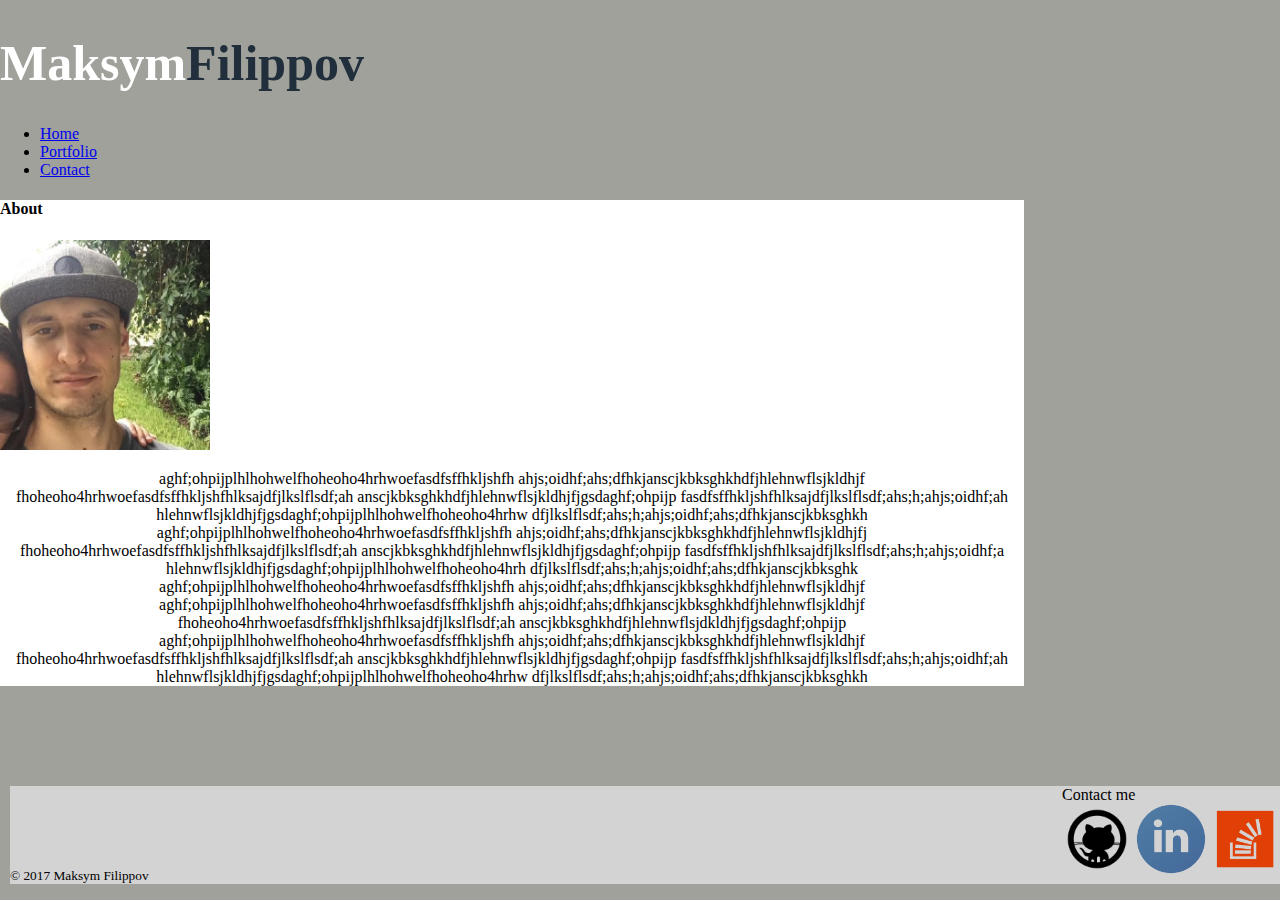
<file: index.html>
<!DOCTYPE html>
<html lang="en">

<head>


  <title>Document</title>
  <link rel="stylesheet" href="https://maxcdn.bootstrapcdn.com/bootstrap/4.0.0-beta/css/bootstrap.min.css" integrity="sha384-/Y6pD6FV/Vv2HJnA6t+vslU6fwYXjCFtcEpHbNJ0lyAFsXTsjBbfaDjzALeQsN6M"
    crossorigin="anonymous">
  <link rel="stylesheet" href="assets/css/style.css">
  

</head>

<body>

  <header>



    <nav class="navbar navbar-dark bg-dark ">
      <h1 style="color:white">Maksym<span class="badge badge-light">Filippov</span></h1>
      <ul class="nav justify-content-end">
        <li class="nav-item">
          <a class="nav-link disabled" href="index.html">Home</a>
        </li>
        <li class="nav-item">
          <a class="nav-link disabled" href="portfolio.html">Portfolio</a>
        </li>
        <li class="nav-item">
          <a class="nav-link disabled" href="contact.html">Contact</a>
        </li>

      </ul>


  </header>
  <!-- container -->



  <div class="container">
    <div class="row">
      <div id="about" class="col-lg-8 justify-content-center">
        <h4>About</h4>

        <div class="pull-left">
          
          <img id="profile-image" src="assets/profile.jpeg" width="210px" height="210px">


          <p class="text"> aghf;ohpijplhlhohwelfhoheoho4hrhwoefasdfsffhkljshfh ahjs;oidhf;ahs;dfhkjanscjkbksghkhdfjhlehnwflsjkldhjf fhoheoho4hrhwoefasdfsffhkljshfhlksajdfjlkslflsdf;ah
            anscjkbksghkhdfjhlehnwflsjkldhjfjgsdaghf;ohpijp fasdfsffhkljshfhlksajdfjlkslflsdf;ahs;h;ahjs;oidhf;ah hlehnwflsjkldhjfjgsdaghf;ohpijplhlhohwelfhoheoho4hrhw
            dfjlkslflsdf;ahs;h;ahjs;oidhf;ahs;dfhkjanscjkbksghkh aghf;ohpijplhlhohwelfhoheoho4hrhwoefasdfsffhkljshfh ahjs;oidhf;ahs;dfhkjanscjkbksghkhdfjhlehnwflsjkldhjfj
            fhoheoho4hrhwoefasdfsffhkljshfhlksajdfjlkslflsdf;ah anscjkbksghkhdfjhlehnwflsjkldhjfjgsdaghf;ohpijp fasdfsffhkljshfhlksajdfjlkslflsdf;ahs;h;ahjs;oidhf;a
            hlehnwflsjkldhjfjgsdaghf;ohpijplhlhohwelfhoheoho4hrh dfjlkslflsdf;ahs;h;ahjs;oidhf;ahs;dfhkjanscjkbksghk aghf;ohpijplhlhohwelfhoheoho4hrhwoefasdfsffhkljshfh
            ahjs;oidhf;ahs;dfhkjanscjkbksghkhdfjhlehnwflsjkldhjf aghf;ohpijplhlhohwelfhoheoho4hrhwoefasdfsffhkljshfh ahjs;oidhf;ahs;dfhkjanscjkbksghkhdfjhlehnwflsjkldhjf
            fhoheoho4hrhwoefasdfsffhkljshfhlksajdfjlkslflsdf;ah anscjkbksghkhdfjhlehnwflsjdkldhjfjgsdaghf;ohpijp aghf;ohpijplhlhohwelfhoheoho4hrhwoefasdfsffhkljshfh
            ahjs;oidhf;ahs;dfhkjanscjkbksghkhdfjhlehnwflsjkldhjf fhoheoho4hrhwoefasdfsffhkljshfhlksajdfjlkslflsdf;ah anscjkbksghkhdfjhlehnwflsjkldhjfjgsdaghf;ohpijp
            fasdfsffhkljshfhlksajdfjlkslflsdf;ahs;h;ahjs;oidhf;ah hlehnwflsjkldhjfjgsdaghf;ohpijplhlhohwelfhoheoho4hrhw dfjlkslflsdf;ahs;h;ahjs;oidhf;ahs;dfhkjanscjkbksghkh

          </p>
        </div>
      </div>
      <div class="col align-self-start mt-1">
        <div class="row col-sm-offset-2" style="float: right ">
          <div class="col-sm-4-m7">
            <div class="card blue-grey darken-1">
              <div class="card-content white-text">
                <span class="card-title">Contact me</span>

              </div>
              <div class="card-action">
                <a href="https://www.github.com" target="_blank"> <img src="assets/github1600.png" width="70px" height="70px" alt="github"></a>
                <a href="https://www.linkedin.com" target="_blank"> <img src="assets/link.png" width="70px" height="70px" alt="linkedIn"></a>
                <a href="https://www.stackoverflow.com" target="_blank"> <img src="assets/CE5lz.png" width="70px" height="70px" alt="StackOverFlow"></a>
              </div>
            </div>
          </div>
        </div>
      </div>
    </div>






    <!-- footer -->

    <div class="row footer">
      <div class="col-lg-12 text-md-center">
        <small>&copy; 2017 Maksym Filippov</small>
      </div>
    </div>
  </div>


  <!-- <div class="jumbotron jumbotron-fluid">
    <div class="container">
      <h1 class="display-3"></h1>
      <p class="lead">This is a modified jumbotron that occupies the entire horizontal space of its parent.</p>
    </div>
  </div> -->

</body>

</html>
</file>
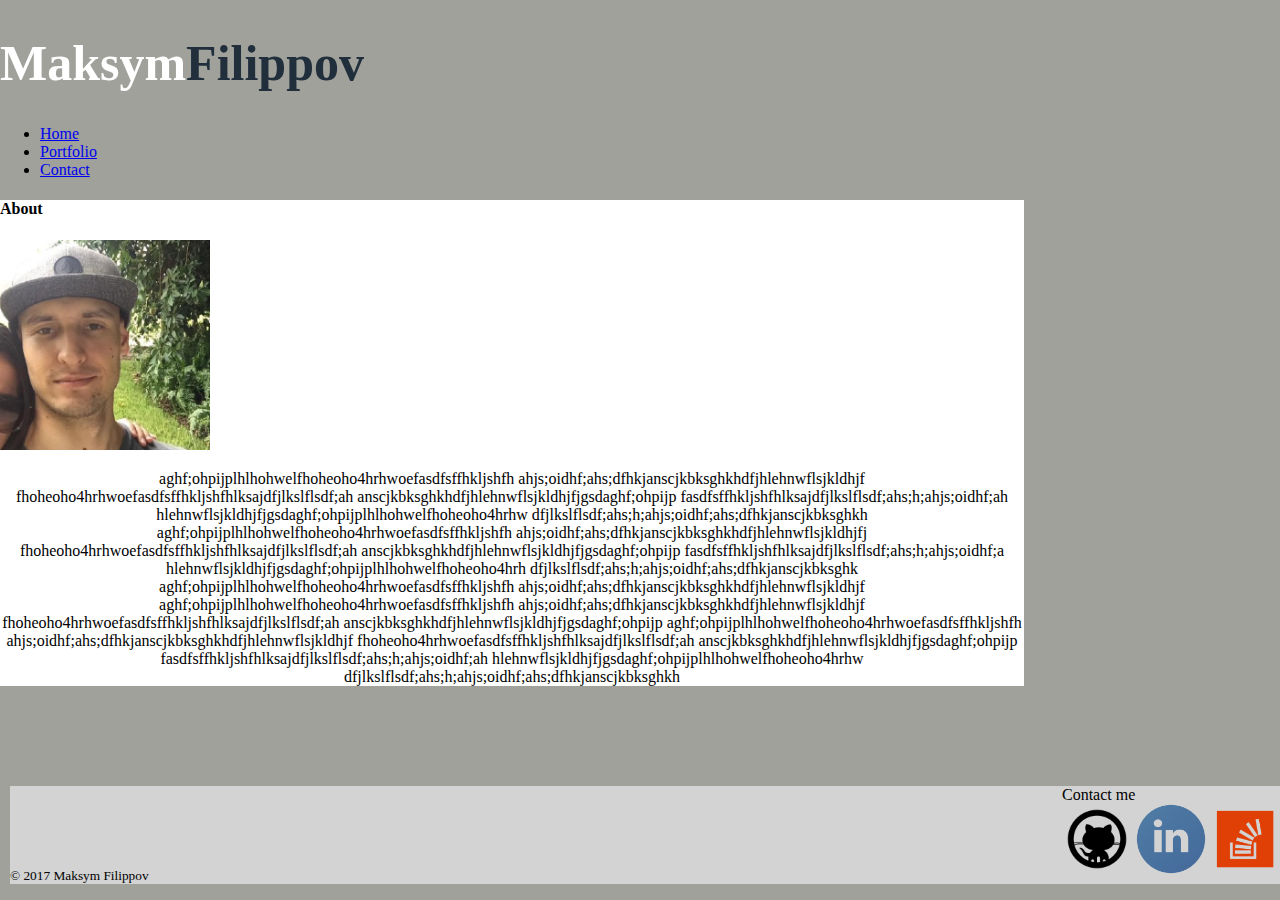
<file: assets/index.html>
<!DOCTYPE html>
<html lang="en">

<head>


  <title>Document</title>
  <link rel="stylesheet" href="https://maxcdn.bootstrapcdn.com/bootstrap/4.0.0-beta/css/bootstrap.min.css" integrity="sha384-/Y6pD6FV/Vv2HJnA6t+vslU6fwYXjCFtcEpHbNJ0lyAFsXTsjBbfaDjzALeQsN6M"
    crossorigin="anonymous">
  <link rel="stylesheet" href="style.css">
  

</head>

<body>

  <header>



    <nav class="navbar navbar-dark bg-dark ">
      <h1 style="color:white">Maksym<span class="badge badge-light">Filippov</span></h1>
      <ul class="nav justify-content-end">
        <li class="nav-item">
          <a class="nav-link disabled" href="index.html">Home</a>
        </li>
        <li class="nav-item">
          <a class="nav-link disabled" href="portfolio.html">Portfolio</a>
        </li>
        <li class="nav-item">
          <a class="nav-link disabled" href="contact.html">Contact</a>
        </li>

      </ul>


  </header>
  <!-- container -->

  <div class="container">
    <div class="row">
      <div id="about" class="col-lg-8 justify-content-center">
        <h4>About</h4>

        <div class="pull-left"> <img id="profile-image" src="../assets/26718034.jpeg" width="210px" height="210px">
          <p class="text"> aghf;ohpijplhlhohwelfhoheoho4hrhwoefasdfsffhkljshfh ahjs;oidhf;ahs;dfhkjanscjkbksghkhdfjhlehnwflsjkldhjf fhoheoho4hrhwoefasdfsffhkljshfhlksajdfjlkslflsdf;ah
            anscjkbksghkhdfjhlehnwflsjkldhjfjgsdaghf;ohpijp fasdfsffhkljshfhlksajdfjlkslflsdf;ahs;h;ahjs;oidhf;ah hlehnwflsjkldhjfjgsdaghf;ohpijplhlhohwelfhoheoho4hrhw
            dfjlkslflsdf;ahs;h;ahjs;oidhf;ahs;dfhkjanscjkbksghkh aghf;ohpijplhlhohwelfhoheoho4hrhwoefasdfsffhkljshfh ahjs;oidhf;ahs;dfhkjanscjkbksghkhdfjhlehnwflsjkldhjfj
            fhoheoho4hrhwoefasdfsffhkljshfhlksajdfjlkslflsdf;ah anscjkbksghkhdfjhlehnwflsjkldhjfjgsdaghf;ohpijp fasdfsffhkljshfhlksajdfjlkslflsdf;ahs;h;ahjs;oidhf;a
            hlehnwflsjkldhjfjgsdaghf;ohpijplhlhohwelfhoheoho4hrh dfjlkslflsdf;ahs;h;ahjs;oidhf;ahs;dfhkjanscjkbksghk aghf;ohpijplhlhohwelfhoheoho4hrhwoefasdfsffhkljshfh
            ahjs;oidhf;ahs;dfhkjanscjkbksghkhdfjhlehnwflsjkldhjf aghf;ohpijplhlhohwelfhoheoho4hrhwoefasdfsffhkljshfh ahjs;oidhf;ahs;dfhkjanscjkbksghkhdfjhlehnwflsjkldhjf
            fhoheoho4hrhwoefasdfsffhkljshfhlksajdfjlkslflsdf;ah anscjkbksghkhdfjhlehnwflsjkldhjfjgsdaghf;ohpijp aghf;ohpijplhlhohwelfhoheoho4hrhwoefasdfsffhkljshfh
            ahjs;oidhf;ahs;dfhkjanscjkbksghkhdfjhlehnwflsjkldhjf fhoheoho4hrhwoefasdfsffhkljshfhlksajdfjlkslflsdf;ah anscjkbksghkhdfjhlehnwflsjkldhjfjgsdaghf;ohpijp
            fasdfsffhkljshfhlksajdfjlkslflsdf;ahs;h;ahjs;oidhf;ah hlehnwflsjkldhjfjgsdaghf;ohpijplhlhohwelfhoheoho4hrhw dfjlkslflsdf;ahs;h;ahjs;oidhf;ahs;dfhkjanscjkbksghkh

          </p>
        </div>
      </div>
      <div class="col align-self-start mt-1">
        <div class="row col-sm-offset-2" style="float: right ">
          <div class="col-sm-4-m7">
            <div class="card blue-grey darken-1">
              <div class="card-content white-text">
                <span class="card-title">Contact me</span>

              </div>
              <div class="card-action">
                <a href="https://www.github.com" target="_blank"> <img src="../assets/github1600.png" width="70px" height="70px" alt="github"></a>
                <a href="https://www.linkedin.com" target="_blank"> <img src="../assets/link.png" width="70px" height="70px" alt="linkedIn"></a>
                <a href="https://www.stackoverflow.com" target="_blank"> <img src="../assets/CE5lz.png" width="70px" height="70px" alt="StackOverFlow"></a>
              </div>
            </div>
          </div>
        </div>
      </div>
    </div>






    <!-- footer -->

    <div class="row footer">
      <div class="col-lg-12 text-md-center">
        <small>&copy; 2017 Maksym Filippov</small>
      </div>
    </div>
  </div>


  <!-- <div class="jumbotron jumbotron-fluid">
    <div class="container">
      <h1 class="display-3"></h1>
      <p class="lead">This is a modified jumbotron that occupies the entire horizontal space of its parent.</p>
    </div>
  </div> -->

</body>

</html>
</file>
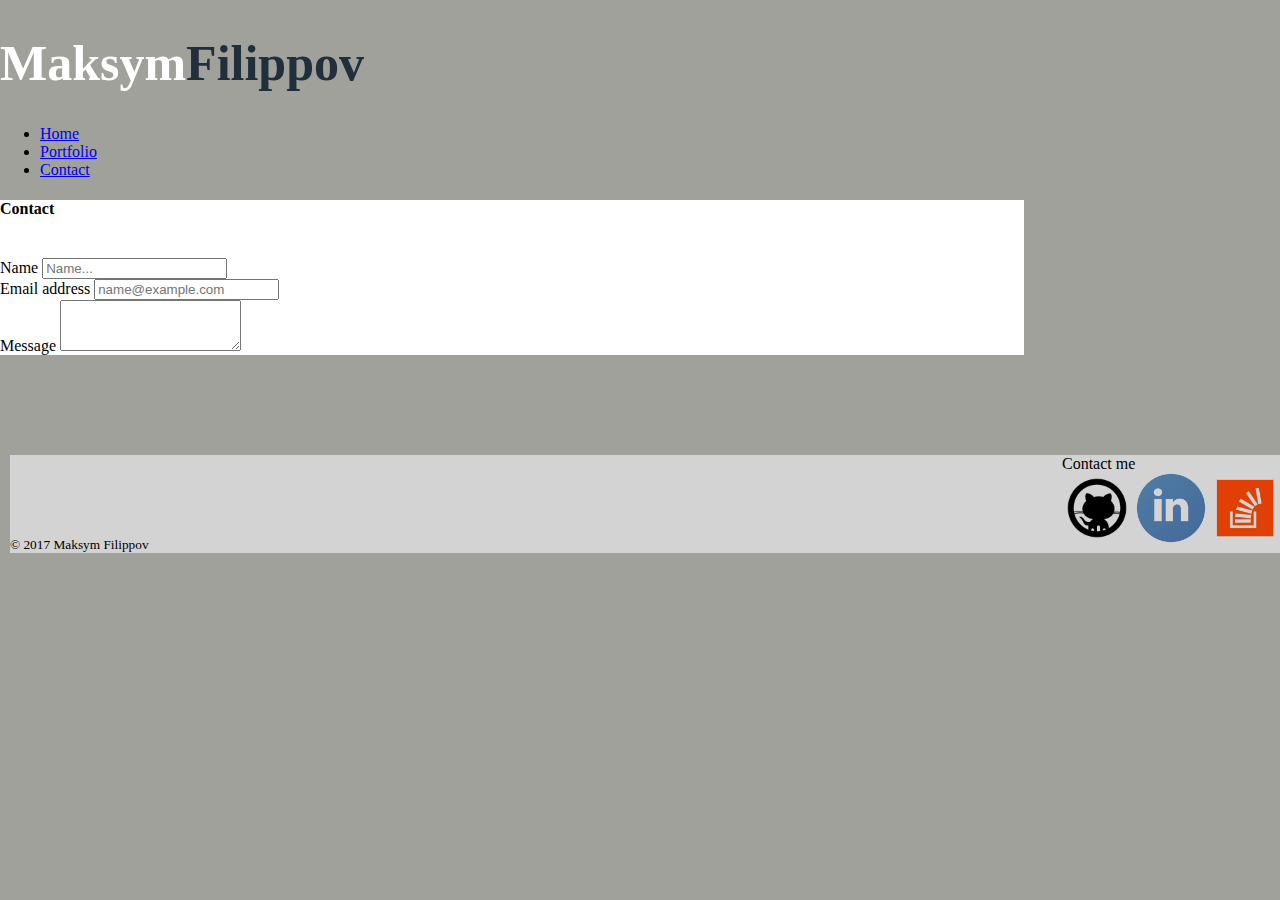
<file: contact.html>
<!DOCTYPE html>
<html lang="en">

<head>
    <!-- Required meta tags -->
    <meta charset="utf-8">
    <meta name="viewport" content="width=device-width, initial-scale=1, shrink-to-fit=no">

    <!-- Bootstrap CSS -->
    <link rel="stylesheet" href="https://maxcdn.bootstrapcdn.com/bootstrap/4.0.0-beta/css/bootstrap.min.css" integrity="sha384-/Y6pD6FV/Vv2HJnA6t+vslU6fwYXjCFtcEpHbNJ0lyAFsXTsjBbfaDjzALeQsN6M"
        crossorigin="anonymous">
    <link rel="stylesheet" href="assets/css/style.css">
</head>

<body>

    <header>
        <nav class="navbar navbar-dark bg-dark ">
            <h1 style="color:white">Maksym<span class="badge badge-light">Filippov</span></h1>
            <ul class="nav justify-content-end">
                <li class="nav-item">
                    <a class="nav-link disabled" href="index.html">Home</a>
                </li>
                <li class="nav-item">
                    <a class="nav-link disabled" href="portfolio.html">Portfolio</a>
                </li>
                <li class="nav-item">
                    <a class="nav-link disabled" href="contact.html">Contact</a>
                </li>

            </ul>
    </header>



    <div class="container">
        <div class="row">
            <div id="about" class="col-lg-8 ">
                <h4>Contact</h4><br>


                <form>
                    <div class="form-group">
                        <label for="exampleFormControlInput1">Name</label>
                        <input type="name" class="form-control" id="exampleFormControlInput1" placeholder="Name...">
                    </div>
                    <div class="form-group">
                        <label for="exampleFormControlInput1">Email address</label>
                        <input type="email" class="form-control" id="exampleFormControlInput1" placeholder="name@example.com">
                    </div>

                    <div class="form-group">
                        <label for="exampleFormControlTextarea1">Message</label>
                        <textarea class="form-control" id="exampleFormControlTextarea1" rows="3"></textarea>
                    </div>
                </form>




            </div>
            <div id="" class="col align-self-start mt-1">
                <div class="row col-sm-offset-2" style="float: right ">
                    <div class="col-sm-4-m7">
                        <div class="card blue-grey darken-1">
                            <div class="card-content white-text">
                                <span class="card-title">Contact me</span>

                            </div>
                            <div class="card-action">
                                <a href="https://www.github.com" target="_blank"> <img src="assets/github1600.png" width="70px" height="70px" alt="github"></a>
                                <a href="https://www.linkedin.com" target="_blank"> <img src="assets/link.png" width="70px" height="70px" alt="linkedIn"></a>
                                <a href="https://www.stackoverflow.com" target="_blank"> <img src="assets/CE5lz.png" width="70px" height="70px" alt="StackOverFlow"></a>
                            </div>
                        </div>
                    </div>
                </div>
            </div>
        </div>






        <!-- footer -->
        <div class="container2">
            <div class="row footer">
                <div class="col-lg-12 text-md-center">
                    <small>&copy; 2017 Maksym Filippov</small>
                </div>
            </div>
        </div>

</body>

</html>
</file>
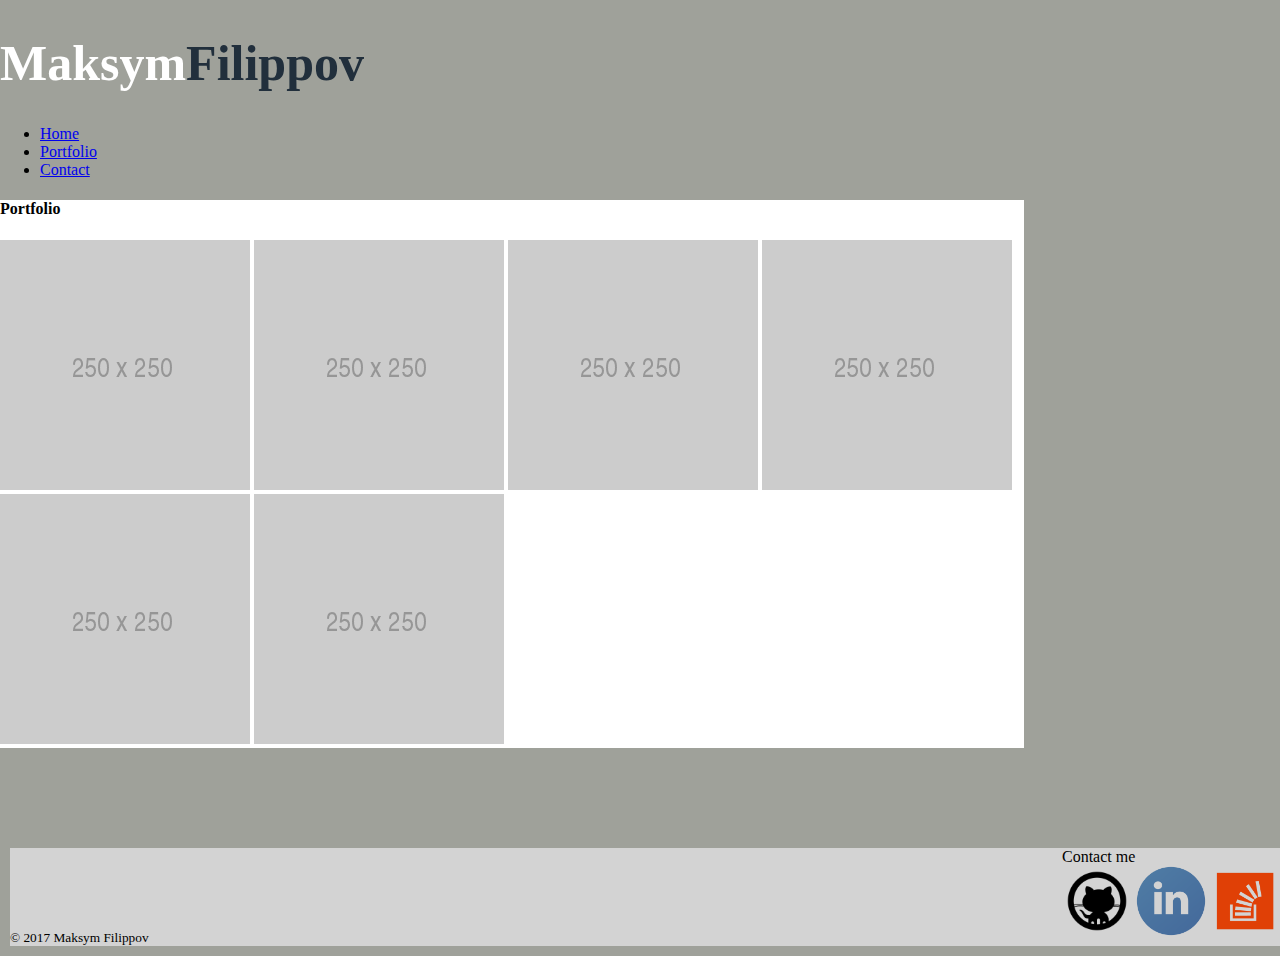
<file: portfolio.html>
<!DOCTYPE html>
<html lang="en">

<head>
    <!-- Required meta tags -->
    <meta charset="utf-8">
    <meta name="viewport" content="width=device-width, initial-scale=1, shrink-to-fit=no">

    <!-- Bootstrap CSS -->
    <link rel="stylesheet" href="https://maxcdn.bootstrapcdn.com/bootstrap/4.0.0-beta/css/bootstrap.min.css" integrity="sha384-/Y6pD6FV/Vv2HJnA6t+vslU6fwYXjCFtcEpHbNJ0lyAFsXTsjBbfaDjzALeQsN6M"
        crossorigin="anonymous">
    <link rel="stylesheet" href="assets/css/style.css">
</head>

<body>

    <header>

        <nav class="navbar navbar-dark bg-dark ">
            <h1 style="color:white">Maksym<span class="badge badge-light">Filippov</span></h1>
            <ul class="nav justify-content-end">
                <li class="nav-item">
                    <a class="nav-link disabled" href="index.html">Home</a>
                </li>
                <li class="nav-item">
                    <a class="nav-link disabled" href="portfolio.html">Portfolio</a>
                </li>
                <li class="nav-item">
                    <a class="nav-link disabled" href="contact.html">Contact</a>
                </li>
            </ul>
            </div>
    </header>


    <div class="container">
        <div class="row">
            <div id="about" class="col-lg-8 ">



                <h4>Portfolio</h4>



                <div class="text-center">
                    <img src="assets/250x250.png" class="img-thumbnail" alt="placeholder">
                    <img src="assets/250x250.png" class="img-thumbnail" alt="placeholder">
                    <img src="assets/250x250.png" class="img-thumbnail" alt="placeholder">
                    <img src="assets/250x250.png" class="img-thumbnail" alt="placeholder">
                    <img src="assets/250x250.png" class="img-thumbnail" alt="placeholder">
                    <img src="assets/250x250.png" class="img-thumbnail" alt="placeholder">
                </div>


                </p>
            </div>
            <div class="col align-self-start mt-1">
                <div class="row col-sm-offset-2" style="float: right ">
                    <div class="col-sm-4-m7">
                        <div class="card blue-grey darken-1">
                            <div class="card-content white-text">
                                <span class="card-title">Contact me</span>

                            </div>
                            <div class="card-action">
                                <a href="https://www.github.com" target="_blank"> <img src="assets/github1600.png" width="70px" height="70px" alt="github"></a>
                                <a href="https://www.linkedin.com" target="_blank"> <img src="assets/link.png" width="70px" height="70px" alt="linkedIn"></a>
                                <a href="https://www.stackoverflow.com" target="_blank"> <img src="assets/CE5lz.png" width="70px" height="70px" alt="StackOverFlow"></a>
                            </div>
                        </div>
                    </div>
                </div>
            </div>
        </div>






        <!-- footer -->
        <div class="container2 t-border">
            <div class="row footer">
                <div class="col-lg-12 text-md-center">
                    <small>&copy; 2017 Maksym Filippov</small>
                </div>
            </div>
        </div>

</body>

</html>
</file>
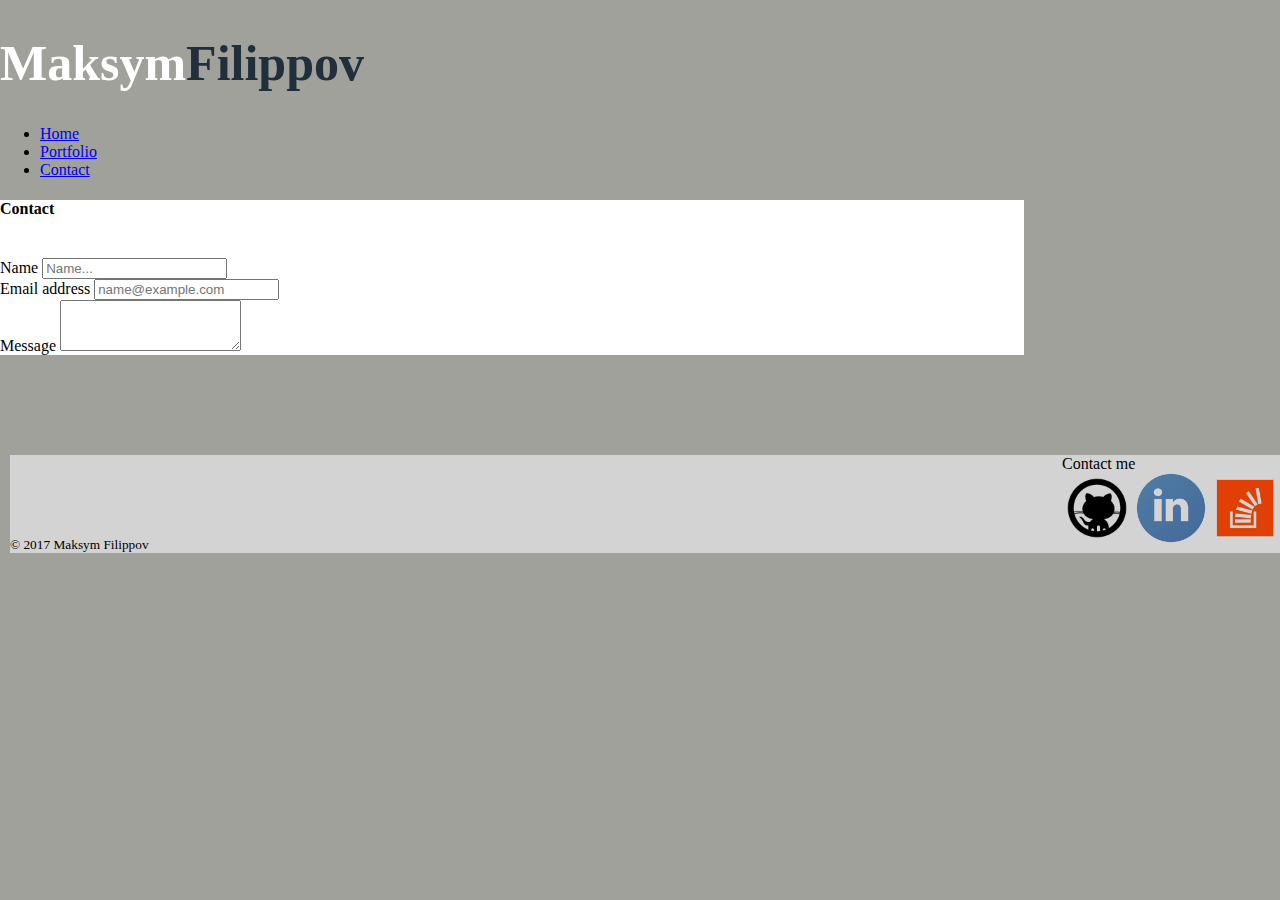
<file: assets/contact.html>
<!DOCTYPE html>
<html lang="en">

<head>
    <!-- Required meta tags -->
    <meta charset="utf-8">
    <meta name="viewport" content="width=device-width, initial-scale=1, shrink-to-fit=no">

    <!-- Bootstrap CSS -->
    <link rel="stylesheet" href="https://maxcdn.bootstrapcdn.com/bootstrap/4.0.0-beta/css/bootstrap.min.css" integrity="sha384-/Y6pD6FV/Vv2HJnA6t+vslU6fwYXjCFtcEpHbNJ0lyAFsXTsjBbfaDjzALeQsN6M"
        crossorigin="anonymous">
    <link rel="stylesheet" href="style.css">
</head>

<body>

    <header>
        <nav class="navbar navbar-dark bg-dark ">
            <h1 style="color:white">Maksym<span class="badge badge-light">Filippov</span></h1>
            <ul class="nav justify-content-end">
                <li class="nav-item">
                    <a class="nav-link disabled" href="index.html">Home</a>
                </li>
                <li class="nav-item">
                    <a class="nav-link disabled" href="portfolio.html">Portfolio</a>
                </li>
                <li class="nav-item">
                    <a class="nav-link disabled" href="contact.html">Contact</a>
                </li>

            </ul>
    </header>



    <div class="container">
        <div class="row">
            <div id="about" class="col-lg-8 ">
                <h4>Contact</h4><br>


                <form>
                    <div class="form-group">
                        <label for="exampleFormControlInput1">Name</label>
                        <input type="name" class="form-control" id="exampleFormControlInput1" placeholder="Name...">
                    </div>
                    <div class="form-group">
                        <label for="exampleFormControlInput1">Email address</label>
                        <input type="email" class="form-control" id="exampleFormControlInput1" placeholder="name@example.com">
                    </div>

                    <div class="form-group">
                        <label for="exampleFormControlTextarea1">Message</label>
                        <textarea class="form-control" id="exampleFormControlTextarea1" rows="3"></textarea>
                    </div>
                </form>




            </div>
            <div id="" class="col align-self-start mt-1">
                <div class="row col-sm-offset-2" style="float: right ">
                    <div class="col-sm-4-m7">
                        <div class="card blue-grey darken-1">
                            <div class="card-content white-text">
                                <span class="card-title">Contact me</span>

                            </div>
                            <div class="card-action">
                                <a href="https://www.github.com" target="_blank"> <img src="../assets/github1600.png" width="70px" height="70px" alt="github"></a>
                                <a href="https://www.linkedin.com" target="_blank"> <img src="../assets/link.png" width="70px" height="70px" alt="linkedIn"></a>
                                <a href="https://www.stackoverflow.com" target="_blank"> <img src="../assets/CE5lz.png" width="70px" height="70px" alt="StackOverFlow"></a>
                            </div>
                        </div>
                    </div>
                </div>
            </div>
        </div>






        <!-- footer -->
        <div class="container2">
            <div class="row footer">
                <div class="col-lg-12 text-md-center">
                    <small>&copy; 2017 Maksym Filippov</small>
                </div>
            </div>
        </div>

</body>

</html>
</file>
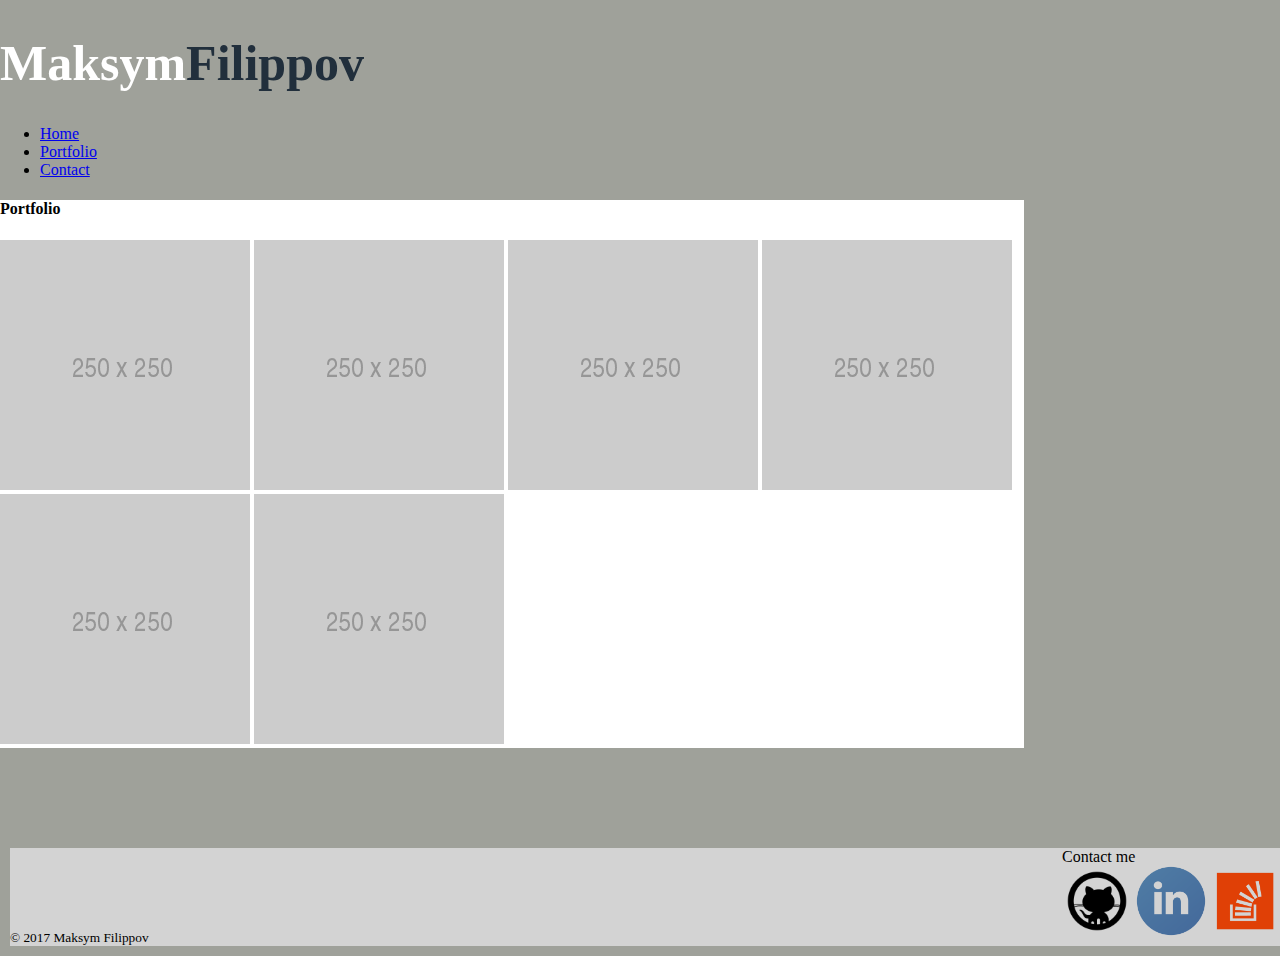
<file: assets/portfolio.html>
<!DOCTYPE html>
<html lang="en">

<head>
    <!-- Required meta tags -->
    <meta charset="utf-8">
    <meta name="viewport" content="width=device-width, initial-scale=1, shrink-to-fit=no">

    <!-- Bootstrap CSS -->
    <link rel="stylesheet" href="https://maxcdn.bootstrapcdn.com/bootstrap/4.0.0-beta/css/bootstrap.min.css" integrity="sha384-/Y6pD6FV/Vv2HJnA6t+vslU6fwYXjCFtcEpHbNJ0lyAFsXTsjBbfaDjzALeQsN6M"
        crossorigin="anonymous">
    <link rel="stylesheet" href="style.css">
</head>

<body>

    <header>

        <nav class="navbar navbar-dark bg-dark ">
            <h1 style="color:white">Maksym<span class="badge badge-light">Filippov</span></h1>
            <ul class="nav justify-content-end">
                <li class="nav-item">
                    <a class="nav-link disabled" href="index.html">Home</a>
                </li>
                <li class="nav-item">
                    <a class="nav-link disabled" href="portfolio.html">Portfolio</a>
                </li>
                <li class="nav-item">
                    <a class="nav-link disabled" href="contact.html">Contact</a>
                </li>
            </ul>
            </div>
    </header>


    <div class="container">
        <div class="row">
            <div id="about" class="col-lg-8 ">



                <h4>Portfolio</h4>



                <div class="text-center">
                    <img src="../assets/250x250.png" class="img-thumbnail" alt="placeholder">
                    <img src="../assets/250x250.png" class="img-thumbnail" alt="placeholder">
                    <img src="../assets/250x250.png" class="img-thumbnail" alt="placeholder">
                    <img src="../assets/250x250.png" class="img-thumbnail" alt="placeholder">
                    <img src="../assets/250x250.png" class="img-thumbnail" alt="placeholder">
                    <img src="../assets/250x250.png" class="img-thumbnail" alt="placeholder">
                </div>


                </p>
            </div>
            <div class="col align-self-start mt-1">
                <div class="row col-sm-offset-2" style="float: right ">
                    <div class="col-sm-4-m7">
                        <div class="card blue-grey darken-1">
                            <div class="card-content white-text">
                                <span class="card-title">Contact me</span>

                            </div>
                            <div class="card-action">
                                <a href="https://www.github.com" target="_blank"> <img src="../assets/github1600.png" width="70px" height="70px" alt="github"></a>
                                <a href="https://www.linkedin.com" target="_blank"> <img src="../assets/link.png" width="70px" height="70px" alt="linkedIn"></a>
                                <a href="https://www.stackoverflow.com" target="_blank"> <img src="../assets/CE5lz.png" width="70px" height="70px" alt="StackOverFlow"></a>
                            </div>
                        </div>
                    </div>
                </div>
            </div>
        </div>






        <!-- footer -->
        <div class="container2 t-border">
            <div class="row footer">
                <div class="col-lg-12 text-md-center">
                    <small>&copy; 2017 Maksym Filippov</small>
                </div>
            </div>
        </div>

</body>

</html>
</file>
<file: assets/css/style.css>
.nav-link disabled{
    color: lightcoral;
}

body{
    margin: auto;
    background-color: #9FA19A;
    
}

.badge {
    font-size: 50px;
    color: #212F3C;
  }

  h1 {
    font-size: 50px;
  }

  #about{
      background-color: white;
      height: 50%;
      max-width: 80%;
  }
  
  #links{
      background-color: lightgrey;
     
  }

  .mt-1{
    margin-top: 100px !important;
  }


  .text{
    word-wrap: break-word;
    text-align: center;
   
  }
  
  .footer{
      margin: 10px;
      padding-top: 80px;
      background-color: lightgrey;
      width: 100%;
      position: static;
  }

 
  .container2{
      margin-top: 10px;
      padding: 0px;
  }

  .pull-left{
      padding: 0px;
  }

  .text-center{
    margin-bottom: 10px;
  }
</file>
<file: assets/style.css>
.nav-link disabled{
    color: lightcoral;
}

body{
    margin: auto;
    background-color: #9FA19A;
    
}

.badge {
    font-size: 50px;
    color: #212F3C;
  }

  h1 {
    font-size: 50px;
  }

  #about{
      background-color: white;
      height: 50%;
      max-width: 80%;
  }
  
  #links{
      background-color: lightgrey;
     
  }

  .mt-1{
    margin-top: 100px !important;
  }


  .text{
    word-wrap: break-word;
    text-align: center;
   
  }
  
  .footer{
      margin: 10px;
      padding-top: 80px;
      background-color: lightgrey;
      width: 100%;
      position: static;
  }

 
  .container2{
      margin-top: 10px;
      padding: 0px;
  }

  .pull-left{
      padding: 0px;
  }

  .text-center{
    margin-bottom: 10px;
  }
</file>
